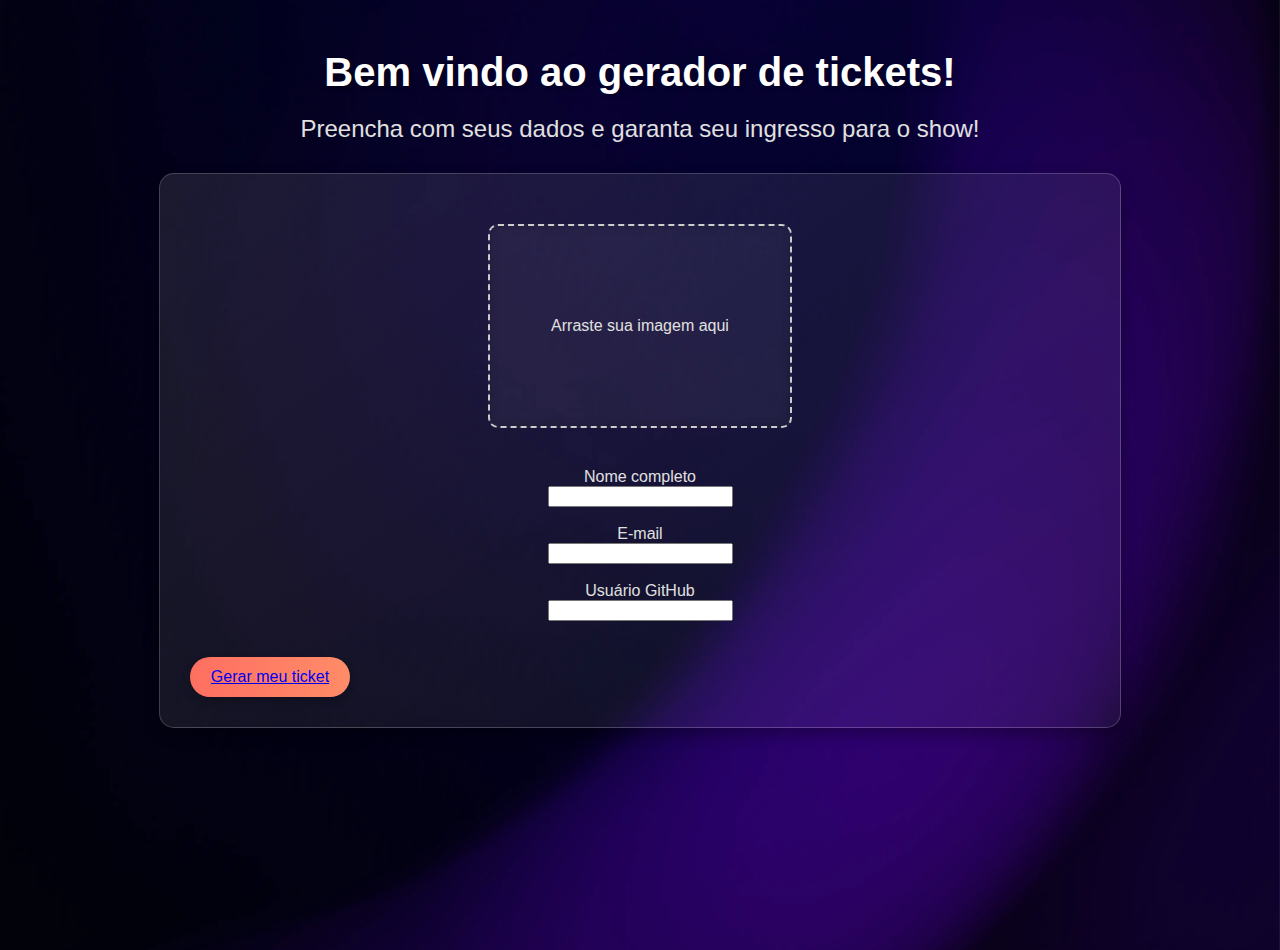
<file: conference-ticket-generator-main/index.html>
<!DOCTYPE html>
<html lang="en">
  <head>
    <meta charset="UTF-8" />
    <meta name="viewport" content="width=device-width, initial-scale=1.0" />
    <link rel="stylesheet" href="style.css" />
    <title>Document</title>
  </head>

  <body>
    <h1>Bem vindo ao gerador de tickets!</h1>

    <h2>Preencha com seus dados e garanta seu ingresso para o show!</h2>

    <section class="quadrado">
      <div class="drop-zone" id="dropZone">
        <!-- classe para arrastar, e id para referenciar no JS -->
        Arraste sua imagem aqui
      </div>
      <div class="preview-container" id="preview"></div>
      <!-- classe para pré visualização -->

      <div class="conteiner">
        Nome completo
        <input class="Nome" />
      </div>
      <br />
      <div class="conteiner">
        E-mail
        <input class="Email" />
        <br />

        Usuário GitHub
        <input class="Usuario" />
      </div>

      <br />
      <br />

      <button class="btn">
        <a href="index.html">Gerar meu ticket</a>
      </button>
    </section>

    <script src="scripts.js"></script>
  </body>
</html>
</file>
<file: conference-ticket-generator-main/style.css>
body {
  background-image: url("assets/images/background-desktop.png");
  background-size: cover;
  background-position: center;
  background-repeat: no-repeat;
  min-height: 100vh;
  margin: 0;
  font-family: "Roboto", sans-serif;
  padding: 0;
  height: 100%;
}

h1 {
  text-align: center;
  color: #ffffff;
  margin-bottom: 20px;
  margin-top: 50px;
  font-size: 2.5rem;
  font-weight: 700;
  text-shadow: 2px 2px 4px rgba(0, 0, 0, 0.3);
}

h2 {
  text-align: center;
  color: #e0e0e0;
  font-size: 1.5rem;
  font-weight: 400;
  margin-bottom: 30px;
}

section {
  padding: 30px;
  color: #e0e0e0;
  height: auto;
  margin: 30px auto;
  max-width: 900px;
  border-radius: 15px;
  background: linear-gradient(
    145deg,
    rgba(255, 255, 255, 0.1),
    rgba(255, 255, 255, 0.05)
  );
  box-shadow: 0px 6px 15px rgba(0, 0, 0, 0.3);
  border: 1px solid rgba(255, 255, 255, 0.2);
}

.conteiner {
  display: flex;
  flex-direction: column;
  align-items: center;
  height: auto;
}

.btn {
  width: 100%;
  max-width: 160px;
  height: 40px;
  background: linear-gradient(90deg, #ff6f61, #ff8c68);
  color: #fff;
  border: none;
  border-radius: 25px;
  cursor: pointer;
  transition: all 0.3s ease;
  display: flex;
  align-items: center;
  justify-content: center;
  padding: 0 10px;
  font-size: 1rem;
  font-weight: 500;
  white-space: nowrap;
  box-shadow: 0 4px 10px rgba(0, 0, 0, 0.2);
}

.btn:hover {
  background: linear-gradient(90deg, #ff8c68, #ff6f61);
  transform: translateY(-2px); /* Efeito de elevação */
  box-shadow: 0 6px 15px rgba(0, 0, 0, 0.3);
}

/* Drop de imagem */
.drop-zone {
  width: 300px;
  height: 200px;
  border: 2px dashed #ccc;
  display: flex;
  align-items: center;
  justify-content: center;
  text-align: center;
  transition: all 0.3s ease;
  margin: 20px auto;
  border-radius: 10px;
  background-color: rgba(255, 255, 255, 0.05);
  box-shadow: inset 0 0 10px rgba(0, 0, 0, 0.2);
}

.drop-zone.dragover {
  background-color: #e1f5fe;
  border-color: #2196f3;
  box-shadow: 0 0 15px rgba(33, 150, 243, 0.5);
}

.preview-container {
  display: flex;
  flex-wrap: wrap;
  gap: 15px;
  margin: 20px;
}

.preview-img {
  max-width: 150px;
  max-height: 150px;
  object-fit: cover;
  border-radius: 10px;
  box-shadow: 0 4px 10px rgba(0, 0, 0, 0.2);
}

/* Media Queries para Responsividade */
@media (max-width: 980px) {
  section {
    max-width: 90%; /* Ajusta para 90% da largura da tela */
    margin: 20px auto;
    padding: 25px;
  }

  .drop-zone {
    width: 85%;
    height: 180px;
    margin: 15px auto;
  }

  .preview-img {
    max-width: 140px;
    max-height: 140px;
  }

  .btn {
    max-width: 150px;
    height: 38px;
    font-size: 0.95rem;
  }
}

@media (max-width: 768px) {
  h1 {
    font-size: 2rem;
    margin-top: 30px;
    margin-bottom: 15px;
  }

  h2 {
    font-size: 1.2rem;
    margin-bottom: 20px;
  }

  section {
    max-width: 90%;
    margin: 15px auto;
    padding: 20px;
  }

  .drop-zone {
    width: 80%;
    height: 150px;
    margin: 15px auto;
  }

  .preview-img {
    max-width: 120px;
    max-height: 120px;
  }

  .btn {
    max-width: 140px;
    height: 35px;
    font-size: 0.9rem;
    padding: 0 8px;
  }
}

@media (max-width: 475px) {
  h1 {
    font-size: 1.5rem;
    margin-top: 20px;
    margin-bottom: 10px;
  }

  h2 {
    font-size: 1rem;
    margin-bottom: 15px;
  }

  section {
    max-width: 95%;
    padding: 15px;
  }

  .drop-zone {
    width: 90%;
    height: 120px;
  }

  .preview-img {
    max-width: 100px;
    max-height: 100px;
  }

  .btn {
    max-width: 120px;
    height: 30px;
    font-size: 0.8rem;
    padding: 0 6px;
  }
}
</file>
